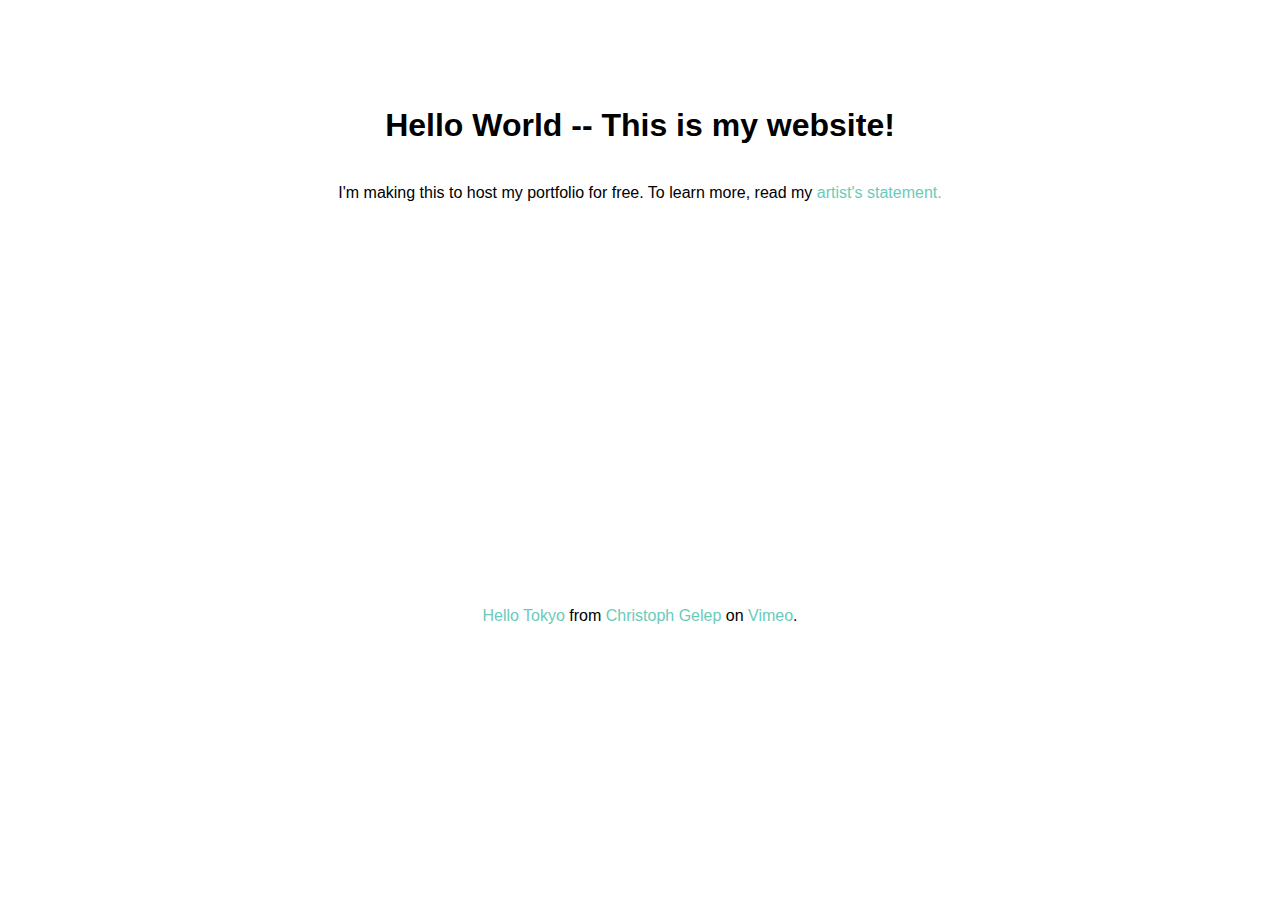
<file: index.html>
<!DOCTYPE html>
<html>
  <head>
    <meta charset="utf-8">
    <title>Bere</title>
    <link rel="stylesheet" type="text/css" href="main.css">
  </head>
  <body>
    <h1>Hello World -- This is my website!</h1>
    <p>I'm making this to host my portfolio for free. To learn more, read my <a href="statement.html">artist's statement.</a></p>
    <iframe src="https://player.vimeo.com/video/163662857" width="640" height="360" frameborder="0" webkitallowfullscreen mozallowfullscreen allowfullscreen></iframe>
<p><a href="https://vimeo.com/163662857">Hello Tokyo</a> from <a href="https://vimeo.com/christophgelep">Christoph Gelep</a> on <a href="https://vimeo.com">Vimeo</a>.</p>
  </body>
</html>
</file>
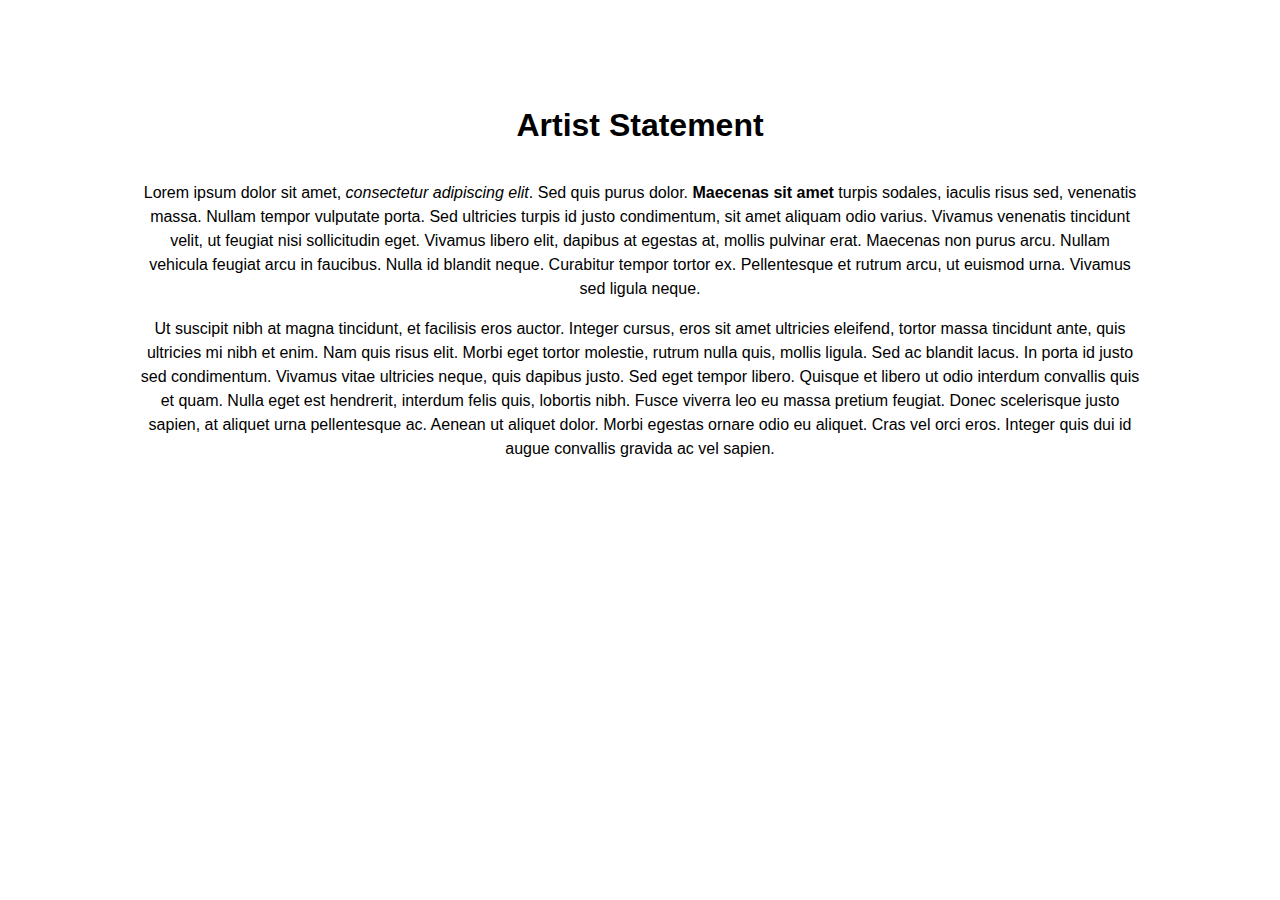
<file: statement.html>
<!DOCTYPE html>
<html>

<head>
  <meta charset="utf-8">
  <title> Berenice Cortes | statement</title>
  <link rel="stylesheet" type="text/css" href="main.css">
</head>

<body>
  <h1>Artist Statement</h1>
  <p>Lorem ipsum dolor sit amet, <em>consectetur adipiscing elit</em>. Sed quis purus dolor. <strong>Maecenas sit amet</strong> turpis sodales, iaculis risus sed, venenatis massa. Nullam tempor vulputate porta. Sed ultricies turpis id justo condimentum, sit amet aliquam odio varius.
    Vivamus venenatis tincidunt velit, ut feugiat nisi sollicitudin eget. Vivamus libero elit, dapibus at egestas at, mollis pulvinar erat. Maecenas non purus arcu. Nullam vehicula feugiat arcu in faucibus. Nulla id blandit neque. Curabitur tempor tortor
    ex. Pellentesque et rutrum arcu, ut euismod urna. Vivamus sed ligula neque.</p>
  <p>Ut suscipit nibh at magna tincidunt, et facilisis eros auctor. Integer cursus, eros sit amet ultricies eleifend, tortor massa tincidunt ante, quis ultricies mi nibh et enim. Nam quis risus elit. Morbi eget tortor molestie, rutrum nulla quis, mollis
    ligula. Sed ac blandit lacus. In porta id justo sed condimentum. Vivamus vitae ultricies neque, quis dapibus justo. Sed eget tempor libero. Quisque et libero ut odio interdum convallis quis et quam. Nulla eget est hendrerit, interdum felis quis, lobortis
    nibh. Fusce viverra leo eu massa pretium feugiat. Donec scelerisque justo sapien, at aliquet urna pellentesque ac. Aenean ut aliquet dolor. Morbi egestas ornare odio eu aliquet. Cras vel orci eros. Integer quis dui id augue convallis gravida ac vel
    sapien.
  </p>
</body>

</html>
</file>
<file: main.css>
body {
  text-align: center; 
  margin: 30px auto;
  max-width: 1000px;
  font-family: "Helvetica", "Arial", sans-serif;
  line-height: 1.5;
  padding: 30px 20px;
}
a {
color: #69CBBB;
text-decoration: none;
}

h1 {
  padding: 20px 0px 10px 0px;
}
</file>
